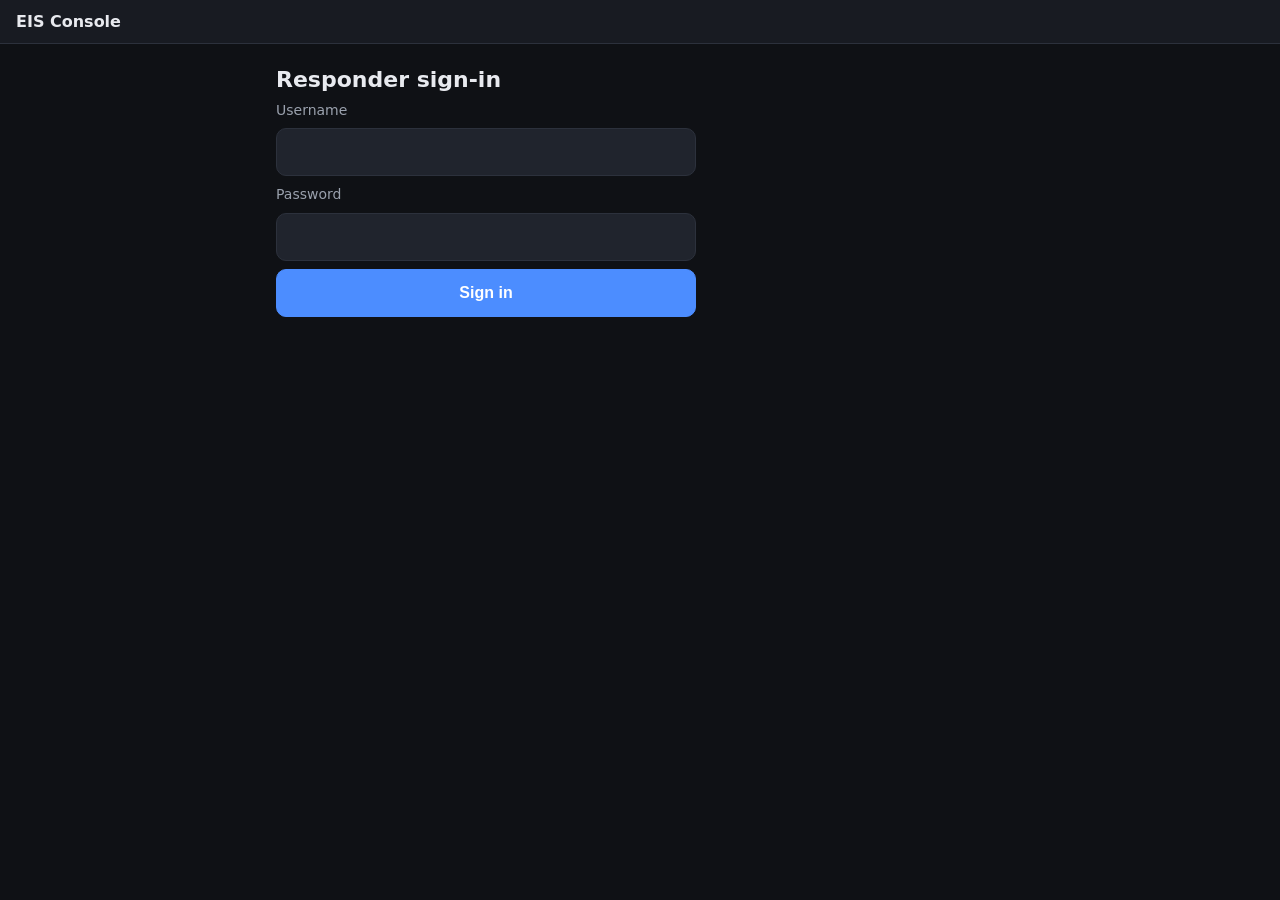
<file: static/officer.html>
<!doctype html>
<html lang="en">
<head>
  <meta charset="utf-8" />
  <meta name="viewport" content="width=device-width, initial-scale=1" />
  <title>EIS Officer Console</title>
  <link rel="stylesheet" href="vendor/leaflet-1.9.4/leaflet.css" />
  <link rel="stylesheet" href="officer.css" />
</head>
<body>
  <!-- No inline script or style anywhere on this page: the server sends a
       strict Content-Security-Policy for it, because it holds the login token. -->
  <header class="topbar">
    <span class="brand">EIS Console</span>
    <span id="who" class="who"></span>
    <button id="logoutBtn" class="btn ghost small hidden" type="button">Log out</button>
  </header>

  <main>
    <section id="loginView" class="view">
      <h1>Responder sign-in</h1>
      <form id="loginForm" class="stack">
        <label for="username">Username</label>
        <input id="username" autocomplete="username" required />
        <label for="password">Password</label>
        <input id="password" type="password" autocomplete="current-password" required />
        <button class="btn primary" type="submit">Sign in</button>
        <p id="loginError" class="error" role="alert"></p>
      </form>
    </section>

    <section id="incidentsView" class="view hidden">
      <h1>Incidents</h1>
      <p class="hint">Reports of the same event, grouped. Nothing moves until a person verifies it, and nothing is sent unless you send it.</p>
      <div class="filters" role="group" aria-label="Which incidents">
        <button type="button" class="btn small filter active" data-state="open">Open</button>
        <button type="button" class="btn small filter" data-state="closed">Closed</button>
      </div>
      <div id="incidentsList" class="cards"></div>
    </section>

    <section id="reportsView" class="view hidden">
      <h1>All reports</h1>
      <p class="hint">Includes officers-only reports. Exact locations: handle with care.</p>
      <div id="reportsList" class="cards"></div>
    </section>

    <section id="unitsView" class="view hidden">
      <h1>Units</h1>
      <p class="hint">Who can be sent, and where they are. A unit goes only to a verified incident.</p>
      <form id="unitForm" class="stack approver-only hidden">
        <label for="unitName">New unit</label>
        <input id="unitName" maxlength="60" placeholder="e.g. Engine 2, Mathare CERT team" required />
        <input id="unitKind" maxlength="40" placeholder="Kind, e.g. fire engine, ambulance, Red Cross team" />
        <button class="btn" type="submit">Add unit</button>
      </form>
      <div id="unitsList" class="cards"></div>
    </section>

    <section id="missingView" class="view hidden">
      <h1>Missing children</h1>
      <p class="hint">Nothing is public until verified with a police OB number. Public listings expire after 72 hours unless renewed.</p>
      <div id="missingList" class="cards"></div>
    </section>

    <section id="approvalsView" class="view hidden">
      <h1>Waiting for approval</h1>
      <p class="hint">Missing-child alerts someone else proposed. Approving sends the exact message shown.</p>
      <div id="approvalsList" class="cards"></div>
    </section>

    <section id="logView" class="view hidden">
      <h1>Audit log</h1>
      <p class="hint">Every sensitive action: who, when and why.</p>
      <div id="logList" class="cards"></div>
    </section>
  </main>

  <nav id="tabbar" class="tabbar hidden" aria-label="Sections">
    <button type="button" data-view="incidentsView" class="tab active">Incidents<span id="incidentsCount" class="count"></span></button>
    <button type="button" data-view="reportsView" class="tab">Reports</button>
    <button type="button" data-view="unitsView" class="tab">Units</button>
    <button type="button" data-view="missingView" class="tab">Missing<span id="missingCount" class="count"></span></button>
    <button type="button" data-view="approvalsView" class="tab approver-only hidden">Approve<span id="approvalsCount" class="count"></span></button>
    <button type="button" data-view="logView" class="tab owner-only hidden">Log</button>
  </nav>

  <!-- One reusable in-page sheet for every confirmation (no browser pop-ups). -->
  <div id="sheet" class="sheet hidden" role="dialog" aria-modal="true" aria-labelledby="sheetTitle">
    <div class="sheet-panel">
      <h2 id="sheetTitle"></h2>
      <div id="sheetBody"></div>
      <p id="sheetError" class="error" role="alert"></p>
      <div class="sheet-actions">
        <button id="sheetCancel" class="btn ghost" type="button">Cancel</button>
        <button id="sheetConfirm" class="btn primary" type="button"></button>
      </div>
    </div>
  </div>

  <div id="toast" class="toast hidden" role="status"></div>

  <script src="vendor/leaflet-1.9.4/leaflet.js"></script>
  <script src="officer.js"></script>
</body>
</html>
</file>
<file: static/vendor/leaflet-1.9.4/leaflet.css>
/* required styles */

.leaflet-pane,
.leaflet-tile,
.leaflet-marker-icon,
.leaflet-marker-shadow,
.leaflet-tile-container,
.leaflet-pane > svg,
.leaflet-pane > canvas,
.leaflet-zoom-box,
.leaflet-image-layer,
.leaflet-layer {
	position: absolute;
	left: 0;
	top: 0;
	}
.leaflet-container {
	overflow: hidden;
	}
.leaflet-tile,
.leaflet-marker-icon,
.leaflet-marker-shadow {
	-webkit-user-select: none;
	   -moz-user-select: none;
	        user-select: none;
	  -webkit-user-drag: none;
	}
/* Prevents IE11 from highlighting tiles in blue */
.leaflet-tile::selection {
	background: transparent;
}
/* Safari renders non-retina tile on retina better with this, but Chrome is worse */
.leaflet-safari .leaflet-tile {
	image-rendering: -webkit-optimize-contrast;
	}
/* hack that prevents hw layers "stretching" when loading new tiles */
.leaflet-safari .leaflet-tile-container {
	width: 1600px;
	height: 1600px;
	-webkit-transform-origin: 0 0;
	}
.leaflet-marker-icon,
.leaflet-marker-shadow {
	display: block;
	}
/* .leaflet-container svg: reset svg max-width decleration shipped in Joomla! (joomla.org) 3.x */
/* .leaflet-container img: map is broken in FF if you have max-width: 100% on tiles */
.leaflet-container .leaflet-overlay-pane svg {
	max-width: none !important;
	max-height: none !important;
	}
.leaflet-container .leaflet-marker-pane img,
.leaflet-container .leaflet-shadow-pane img,
.leaflet-container .leaflet-tile-pane img,
.leaflet-container img.leaflet-image-layer,
.leaflet-container .leaflet-tile {
	max-width: none !important;
	max-height: none !important;
	width: auto;
	padding: 0;
	}

.leaflet-container img.leaflet-tile {
	/* See: https://bugs.chromium.org/p/chromium/issues/detail?id=600120 */
	mix-blend-mode: plus-lighter;
}

.leaflet-container.leaflet-touch-zoom {
	-ms-touch-action: pan-x pan-y;
	touch-action: pan-x pan-y;
	}
.leaflet-container.leaflet-touch-drag {
	-ms-touch-action: pinch-zoom;
	/* Fallback for FF which doesn't support pinch-zoom */
	touch-action: none;
	touch-action: pinch-zoom;
}
.leaflet-container.leaflet-touch-drag.leaflet-touch-zoom {
	-ms-touch-action: none;
	touch-action: none;
}
.leaflet-container {
	-webkit-tap-highlight-color: transparent;
}
.leaflet-container a {
	-webkit-tap-highlight-color: rgba(51, 181, 229, 0.4);
}
.leaflet-tile {
	filter: inherit;
	visibility: hidden;
	}
.leaflet-tile-loaded {
	visibility: inherit;
	}
.leaflet-zoom-box {
	width: 0;
	height: 0;
	-moz-box-sizing: border-box;
	     box-sizing: border-box;
	z-index: 800;
	}
/* workaround for https://bugzilla.mozilla.org/show_bug.cgi?id=888319 */
.leaflet-overlay-pane svg {
	-moz-user-select: none;
	}

.leaflet-pane         { z-index: 400; }

.leaflet-tile-pane    { z-index: 200; }
.leaflet-overlay-pane { z-index: 400; }
.leaflet-shadow-pane  { z-index: 500; }
.leaflet-marker-pane  { z-index: 600; }
.leaflet-tooltip-pane   { z-index: 650; }
.leaflet-popup-pane   { z-index: 700; }

.leaflet-map-pane canvas { z-index: 100; }
.leaflet-map-pane svg    { z-index: 200; }

.leaflet-vml-shape {
	width: 1px;
	height: 1px;
	}
.lvml {
	behavior: url(#default#VML);
	display: inline-block;
	position: absolute;
	}


/* control positioning */

.leaflet-control {
	position: relative;
	z-index: 800;
	pointer-events: visiblePainted; /* IE 9-10 doesn't have auto */
	pointer-events: auto;
	}
.leaflet-top,
.leaflet-bottom {
	position: absolute;
	z-index: 1000;
	pointer-events: none;
	}
.leaflet-top {
	top: 0;
	}
.leaflet-right {
	right: 0;
	}
.leaflet-bottom {
	bottom: 0;
	}
.leaflet-left {
	left: 0;
	}
.leaflet-control {
	float: left;
	clear: both;
	}
.leaflet-right .leaflet-control {
	float: right;
	}
.leaflet-top .leaflet-control {
	margin-top: 10px;
	}
.leaflet-bottom .leaflet-control {
	margin-bottom: 10px;
	}
.leaflet-left .leaflet-control {
	margin-left: 10px;
	}
.leaflet-right .leaflet-control {
	margin-right: 10px;
	}


/* zoom and fade animations */

.leaflet-fade-anim .leaflet-popup {
	opacity: 0;
	-webkit-transition: opacity 0.2s linear;
	   -moz-transition: opacity 0.2s linear;
	        transition: opacity 0.2s linear;
	}
.leaflet-fade-anim .leaflet-map-pane .leaflet-popup {
	opacity: 1;
	}
.leaflet-zoom-animated {
	-webkit-transform-origin: 0 0;
	    -ms-transform-origin: 0 0;
	        transform-origin: 0 0;
	}
svg.leaflet-zoom-animated {
	will-change: transform;
}

.leaflet-zoom-anim .leaflet-zoom-animated {
	-webkit-transition: -webkit-transform 0.25s cubic-bezier(0,0,0.25,1);
	   -moz-transition:    -moz-transform 0.25s cubic-bezier(0,0,0.25,1);
	        transition:         transform 0.25s cubic-bezier(0,0,0.25,1);
	}
.leaflet-zoom-anim .leaflet-tile,
.leaflet-pan-anim .leaflet-tile {
	-webkit-transition: none;
	   -moz-transition: none;
	        transition: none;
	}

.leaflet-zoom-anim .leaflet-zoom-hide {
	visibility: hidden;
	}


/* cursors */

.leaflet-interactive {
	cursor: pointer;
	}
.leaflet-grab {
	cursor: -webkit-grab;
	cursor:    -moz-grab;
	cursor:         grab;
	}
.leaflet-crosshair,
.leaflet-crosshair .leaflet-interactive {
	cursor: crosshair;
	}
.leaflet-popup-pane,
.leaflet-control {
	cursor: auto;
	}
.leaflet-dragging .leaflet-grab,
.leaflet-dragging .leaflet-grab .leaflet-interactive,
.leaflet-dragging .leaflet-marker-draggable {
	cursor: move;
	cursor: -webkit-grabbing;
	cursor:    -moz-grabbing;
	cursor:         grabbing;
	}

/* marker & overlays interactivity */
.leaflet-marker-icon,
.leaflet-marker-shadow,
.leaflet-image-layer,
.leaflet-pane > svg path,
.leaflet-tile-container {
	pointer-events: none;
	}

.leaflet-marker-icon.leaflet-interactive,
.leaflet-image-layer.leaflet-interactive,
.leaflet-pane > svg path.leaflet-interactive,
svg.leaflet-image-layer.leaflet-interactive path {
	pointer-events: visiblePainted; /* IE 9-10 doesn't have auto */
	pointer-events: auto;
	}

/* visual tweaks */

.leaflet-container {
	background: #ddd;
	outline-offset: 1px;
	}
.leaflet-container a {
	color: #0078A8;
	}
.leaflet-zoom-box {
	border: 2px dotted #38f;
	background: rgba(255,255,255,0.5);
	}


/* general typography */
.leaflet-container {
	font-family: "Helvetica Neue", Arial, Helvetica, sans-serif;
	font-size: 12px;
	font-size: 0.75rem;
	line-height: 1.5;
	}


/* general toolbar styles */

.leaflet-bar {
	box-shadow: 0 1px 5px rgba(0,0,0,0.65);
	border-radius: 4px;
	}
.leaflet-bar a {
	background-color: #fff;
	border-bottom: 1px solid #ccc;
	width: 26px;
	height: 26px;
	line-height: 26px;
	display: block;
	text-align: center;
	text-decoration: none;
	color: black;
	}
.leaflet-bar a,
.leaflet-control-layers-toggle {
	background-position: 50% 50%;
	background-repeat: no-repeat;
	display: block;
	}
.leaflet-bar a:hover,
.leaflet-bar a:focus {
	background-color: #f4f4f4;
	}
.leaflet-bar a:first-child {
	border-top-left-radius: 4px;
	border-top-right-radius: 4px;
	}
.leaflet-bar a:last-child {
	border-bottom-left-radius: 4px;
	border-bottom-right-radius: 4px;
	border-bottom: none;
	}
.leaflet-bar a.leaflet-disabled {
	cursor: default;
	background-color: #f4f4f4;
	color: #bbb;
	}

.leaflet-touch .leaflet-bar a {
	width: 30px;
	height: 30px;
	line-height: 30px;
	}
.leaflet-touch .leaflet-bar a:first-child {
	border-top-left-radius: 2px;
	border-top-right-radius: 2px;
	}
.leaflet-touch .leaflet-bar a:last-child {
	border-bottom-left-radius: 2px;
	border-bottom-right-radius: 2px;
	}

/* zoom control */

.leaflet-control-zoom-in,
.leaflet-control-zoom-out {
	font: bold 18px 'Lucida Console', Monaco, monospace;
	text-indent: 1px;
	}

.leaflet-touch .leaflet-control-zoom-in, .leaflet-touch .leaflet-control-zoom-out  {
	font-size: 22px;
	}


/* layers control */

.leaflet-control-layers {
	box-shadow: 0 1px 5px rgba(0,0,0,0.4);
	background: #fff;
	border-radius: 5px;
	}
.leaflet-control-layers-toggle {
	background-image: url(images/layers.png);
	width: 36px;
	height: 36px;
	}
.leaflet-retina .leaflet-control-layers-toggle {
	background-image: url(images/layers-2x.png);
	background-size: 26px 26px;
	}
.leaflet-touch .leaflet-control-layers-toggle {
	width: 44px;
	height: 44px;
	}
.leaflet-control-layers .leaflet-control-layers-list,
.leaflet-control-layers-expanded .leaflet-control-layers-toggle {
	display: none;
	}
.leaflet-control-layers-expanded .leaflet-control-layers-list {
	display: block;
	position: relative;
	}
.leaflet-control-layers-expanded {
	padding: 6px 10px 6px 6px;
	color: #333;
	background: #fff;
	}
.leaflet-control-layers-scrollbar {
	overflow-y: scroll;
	overflow-x: hidden;
	padding-right: 5px;
	}
.leaflet-control-layers-selector {
	margin-top: 2px;
	position: relative;
	top: 1px;
	}
.leaflet-control-layers label {
	display: block;
	font-size: 13px;
	font-size: 1.08333em;
	}
.leaflet-control-layers-separator {
	height: 0;
	border-top: 1px solid #ddd;
	margin: 5px -10px 5px -6px;
	}

/* Default icon URLs */
.leaflet-default-icon-path { /* used only in path-guessing heuristic, see L.Icon.Default */
	background-image: url(images/marker-icon.png);
	}


/* attribution and scale controls */

.leaflet-container .leaflet-control-attribution {
	background: #fff;
	background: rgba(255, 255, 255, 0.8);
	margin: 0;
	}
.leaflet-control-attribution,
.leaflet-control-scale-line {
	padding: 0 5px;
	color: #333;
	line-height: 1.4;
	}
.leaflet-control-attribution a {
	text-decoration: none;
	}
.leaflet-control-attribution a:hover,
.leaflet-control-attribution a:focus {
	text-decoration: underline;
	}
.leaflet-attribution-flag {
	display: inline !important;
	vertical-align: baseline !important;
	width: 1em;
	height: 0.6669em;
	}
.leaflet-left .leaflet-control-scale {
	margin-left: 5px;
	}
.leaflet-bottom .leaflet-control-scale {
	margin-bottom: 5px;
	}
.leaflet-control-scale-line {
	border: 2px solid #777;
	border-top: none;
	line-height: 1.1;
	padding: 2px 5px 1px;
	white-space: nowrap;
	-moz-box-sizing: border-box;
	     box-sizing: border-box;
	background: rgba(255, 255, 255, 0.8);
	text-shadow: 1px 1px #fff;
	}
.leaflet-control-scale-line:not(:first-child) {
	border-top: 2px solid #777;
	border-bottom: none;
	margin-top: -2px;
	}
.leaflet-control-scale-line:not(:first-child):not(:last-child) {
	border-bottom: 2px solid #777;
	}

.leaflet-touch .leaflet-control-attribution,
.leaflet-touch .leaflet-control-layers,
.leaflet-touch .leaflet-bar {
	box-shadow: none;
	}
.leaflet-touch .leaflet-control-layers,
.leaflet-touch .leaflet-bar {
	border: 2px solid rgba(0,0,0,0.2);
	background-clip: padding-box;
	}


/* popup */

.leaflet-popup {
	position: absolute;
	text-align: center;
	margin-bottom: 20px;
	}
.leaflet-popup-content-wrapper {
	padding: 1px;
	text-align: left;
	border-radius: 12px;
	}
.leaflet-popup-content {
	margin: 13px 24px 13px 20px;
	line-height: 1.3;
	font-size: 13px;
	font-size: 1.08333em;
	min-height: 1px;
	}
.leaflet-popup-content p {
	margin: 17px 0;
	margin: 1.3em 0;
	}
.leaflet-popup-tip-container {
	width: 40px;
	height: 20px;
	position: absolute;
	left: 50%;
	margin-top: -1px;
	margin-left: -20px;
	overflow: hidden;
	pointer-events: none;
	}
.leaflet-popup-tip {
	width: 17px;
	height: 17px;
	padding: 1px;

	margin: -10px auto 0;
	pointer-events: auto;

	-webkit-transform: rotate(45deg);
	   -moz-transform: rotate(45deg);
	    -ms-transform: rotate(45deg);
	        transform: rotate(45deg);
	}
.leaflet-popup-content-wrapper,
.leaflet-popup-tip {
	background: white;
	color: #333;
	box-shadow: 0 3px 14px rgba(0,0,0,0.4);
	}
.leaflet-container a.leaflet-popup-close-button {
	position: absolute;
	top: 0;
	right: 0;
	border: none;
	text-align: center;
	width: 24px;
	height: 24px;
	font: 16px/24px Tahoma, Verdana, sans-serif;
	color: #757575;
	text-decoration: none;
	background: transparent;
	}
.leaflet-container a.leaflet-popup-close-button:hover,
.leaflet-container a.leaflet-popup-close-button:focus {
	color: #585858;
	}
.leaflet-popup-scrolled {
	overflow: auto;
	}

.leaflet-oldie .leaflet-popup-content-wrapper {
	-ms-zoom: 1;
	}
.leaflet-oldie .leaflet-popup-tip {
	width: 24px;
	margin: 0 auto;

	-ms-filter: "progid:DXImageTransform.Microsoft.Matrix(M11=0.70710678, M12=0.70710678, M21=-0.70710678, M22=0.70710678)";
	filter: progid:DXImageTransform.Microsoft.Matrix(M11=0.70710678, M12=0.70710678, M21=-0.70710678, M22=0.70710678);
	}

.leaflet-oldie .leaflet-control-zoom,
.leaflet-oldie .leaflet-control-layers,
.leaflet-oldie .leaflet-popup-content-wrapper,
.leaflet-oldie .leaflet-popup-tip {
	border: 1px solid #999;
	}


/* div icon */

.leaflet-div-icon {
	background: #fff;
	border: 1px solid #666;
	}


/* Tooltip */
/* Base styles for the element that has a tooltip */
.leaflet-tooltip {
	position: absolute;
	padding: 6px;
	background-color: #fff;
	border: 1px solid #fff;
	border-radius: 3px;
	color: #222;
	white-space: nowrap;
	-webkit-user-select: none;
	-moz-user-select: none;
	-ms-user-select: none;
	user-select: none;
	pointer-events: none;
	box-shadow: 0 1px 3px rgba(0,0,0,0.4);
	}
.leaflet-tooltip.leaflet-interactive {
	cursor: pointer;
	pointer-events: auto;
	}
.leaflet-tooltip-top:before,
.leaflet-tooltip-bottom:before,
.leaflet-tooltip-left:before,
.leaflet-tooltip-right:before {
	position: absolute;
	pointer-events: none;
	border: 6px solid transparent;
	background: transparent;
	content: "";
	}

/* Directions */

.leaflet-tooltip-bottom {
	margin-top: 6px;
}
.leaflet-tooltip-top {
	margin-top: -6px;
}
.leaflet-tooltip-bottom:before,
.leaflet-tooltip-top:before {
	left: 50%;
	margin-left: -6px;
	}
.leaflet-tooltip-top:before {
	bottom: 0;
	margin-bottom: -12px;
	border-top-color: #fff;
	}
.leaflet-tooltip-bottom:before {
	top: 0;
	margin-top: -12px;
	margin-left: -6px;
	border-bottom-color: #fff;
	}
.leaflet-tooltip-left {
	margin-left: -6px;
}
.leaflet-tooltip-right {
	margin-left: 6px;
}
.leaflet-tooltip-left:before,
.leaflet-tooltip-right:before {
	top: 50%;
	margin-top: -6px;
	}
.leaflet-tooltip-left:before {
	right: 0;
	margin-right: -12px;
	border-left-color: #fff;
	}
.leaflet-tooltip-right:before {
	left: 0;
	margin-left: -12px;
	border-right-color: #fff;
	}

/* Printing */

@media print {
	/* Prevent printers from removing background-images of controls. */
	.leaflet-control {
		-webkit-print-color-adjust: exact;
		print-color-adjust: exact;
		}
	}
</file>
<file: static/officer.css>
/* Officer console. Mobile first: 16px text (no iOS zoom on inputs), 48px
   touch targets, one-thumb bottom navigation, dark by default. */
:root {
  --bg: #0f1115;
  --panel: #181b22;
  --panel-2: #20242d;
  --text: #e8eaef;
  --muted: #9aa1ad;
  --line: #2c313c;
  --accent: #4c8dff;
  --red: #e5484d;
  --amber: #f0a020;
  --green: #30a46c;
  --radius: 12px;
}

* { box-sizing: border-box; }

html, body {
  margin: 0;
  background: var(--bg);
  color: var(--text);
  font: 16px/1.45 system-ui, -apple-system, "Segoe UI", Roboto, sans-serif;
}

body { padding-bottom: 72px; }

.hidden { display: none !important; }

.topbar {
  position: sticky; top: 0; z-index: 10;
  display: flex; align-items: center; gap: 12px;
  padding: 10px 16px;
  background: var(--panel);
  border-bottom: 1px solid var(--line);
}
.brand { font-weight: 700; }
.who { flex: 1; color: var(--muted); font-size: 14px; text-align: right; }

main { max-width: 760px; margin: 0 auto; padding: 16px; }

h1 { font-size: 22px; margin: 4px 0 4px; }
h2 { font-size: 19px; margin: 0 0 12px; }
.hint { color: var(--muted); margin: 0 0 16px; font-size: 14px; }

.stack { display: flex; flex-direction: column; gap: 8px; max-width: 420px; }

label { font-size: 14px; color: var(--muted); }

input, textarea, select {
  width: 100%;
  font-size: 16px;
  min-height: 48px;
  padding: 10px 12px;
  color: var(--text);
  background: var(--panel-2);
  border: 1px solid var(--line);
  border-radius: 10px;
}
textarea { min-height: 96px; resize: vertical; }

.btn {
  min-height: 48px;
  padding: 0 16px;
  font-size: 16px;
  font-weight: 600;
  border: 1px solid var(--line);
  border-radius: 10px;
  background: var(--panel-2);
  color: var(--text);
  cursor: pointer;
}
.btn.small { min-height: 40px; font-size: 14px; }
.btn.primary { background: var(--accent); border-color: var(--accent); color: #fff; }
.btn.danger { background: var(--red); border-color: var(--red); color: #fff; }
.btn.ghost { background: transparent; }
.btn:disabled { opacity: 0.5; cursor: not-allowed; }

.cards { display: flex; flex-direction: column; gap: 12px; }
.card {
  background: var(--panel);
  border: 1px solid var(--line);
  border-radius: var(--radius);
  padding: 14px;
}
.card .title { font-weight: 700; font-size: 17px; }
.card .meta { color: var(--muted); font-size: 14px; margin-top: 4px; }
.card .body { margin-top: 8px; white-space: pre-wrap; overflow-wrap: anywhere; }
.card .actions { display: flex; flex-wrap: wrap; gap: 8px; margin-top: 12px; }
.card .actions .btn { flex: 1 1 140px; }
.empty { color: var(--muted); padding: 24px 0; text-align: center; }

.badge {
  display: inline-block;
  padding: 2px 8px;
  margin-left: 6px;
  border-radius: 999px;
  font-size: 12px;
  font-weight: 600;
  background: var(--panel-2);
  border: 1px solid var(--line);
  vertical-align: middle;
}
.badge.critical { background: var(--red); border-color: var(--red); color: #fff; }
.badge.sms { background: var(--amber); border-color: var(--amber); color: #111; }
.badge.ok { background: var(--green); border-color: var(--green); color: #fff; }
.badge.private { border-color: var(--amber); color: var(--amber); }

.tabbar {
  position: fixed; bottom: 0; left: 0; right: 0; z-index: 10;
  display: flex;
  background: var(--panel);
  border-top: 1px solid var(--line);
}
.tab {
  flex: 1;
  min-height: 60px;
  font-size: 14px;
  font-weight: 600;
  color: var(--muted);
  background: transparent;
  border: 0;
  cursor: pointer;
}
.tab.active { color: var(--text); box-shadow: inset 0 3px 0 var(--accent); }
.count {
  display: inline-block;
  min-width: 20px;
  margin-left: 4px;
  padding: 0 6px;
  border-radius: 999px;
  background: var(--red);
  color: #fff;
  font-size: 12px;
}
.count:empty { display: none; }

.sheet {
  position: fixed; inset: 0; z-index: 1000;
  display: flex; align-items: flex-end; justify-content: center;
  background: rgba(0, 0, 0, 0.6);
}
.sheet-panel {
  width: 100%; max-width: 640px; max-height: 92vh; overflow-y: auto;
  background: var(--panel);
  border-radius: 16px 16px 0 0;
  padding: 16px;
}
@media (min-width: 700px) {
  .sheet { align-items: center; }
  .sheet-panel { border-radius: 16px; }
}
.sheet-actions { display: flex; gap: 8px; margin-top: 16px; }
.sheet-actions .btn { flex: 1; }
.sheet .field { margin-top: 12px; }
.sheet .meta { color: var(--muted); font-size: 14px; margin-top: 4px; }
.sheet .body { margin-top: 6px; white-space: pre-wrap; overflow-wrap: anywhere; }

.mini-map { height: 220px; border-radius: 10px; margin-top: 8px; }
.preview {
  margin-top: 12px; padding: 12px;
  background: var(--panel-2);
  border-left: 4px solid var(--accent);
  border-radius: 8px;
  white-space: pre-wrap; overflow-wrap: anywhere;
}
.reach { font-size: 18px; font-weight: 700; margin-top: 12px; }
.warning {
  margin-top: 12px; padding: 12px;
  border: 1px solid var(--amber);
  border-radius: 8px;
  color: var(--amber);
}
.error { color: var(--red); min-height: 1em; margin: 8px 0 0; }
.secret {
  margin-top: 12px; padding: 12px;
  font-size: 22px; font-weight: 700; letter-spacing: 1px;
  text-align: center;
  background: var(--panel-2);
  border-radius: 8px;
}

.toast {
  position: fixed; left: 16px; right: 16px; bottom: 76px; z-index: 1100;
  max-width: 560px; margin: 0 auto;
  padding: 12px 16px;
  background: var(--panel-2);
  border: 1px solid var(--line);
  border-radius: 10px;
}

/* Block A: incidents, timeline, units */
.filters { display: flex; gap: 8px; margin: 0 0 12px; }
.filter.active { border-color: var(--accent); color: var(--accent); }
.card.clickable { cursor: pointer; }
.card.escalated { border-color: var(--red); }
.badge.status { background: transparent; }
.badge.status.new { border-color: var(--amber); color: var(--amber); }
.badge.status.verified, .badge.status.assigned, .badge.status.en_route, .badge.status.on_scene {
  border-color: var(--accent); color: var(--accent);
}
.badge.status.resolved { border-color: var(--green); color: var(--green); }
.section-title { margin: 18px 0 6px; font-size: 15px; color: var(--muted); text-transform: uppercase; letter-spacing: 0.5px; }
.row { display: flex; flex-wrap: wrap; gap: 8px; margin-top: 8px; }
.row .btn { flex: 1 1 140px; }
.row select, .row input { flex: 2 1 160px; width: auto; }
.btn.on { border-color: var(--amber); color: var(--amber); }
.timeline { list-style: none; margin: 0; padding: 0; border-left: 2px solid var(--line); }
.timeline li { position: relative; padding: 0 0 12px 14px; font-size: 14px; overflow-wrap: anywhere; }
.timeline li::before {
  content: ""; position: absolute; left: -6px; top: 5px;
  width: 10px; height: 10px; border-radius: 50%; background: var(--line);
}
.timeline li.report::before { background: var(--amber); }
.timeline li.action::before { background: var(--accent); }
.timeline li.alert::before { background: var(--red); }
.timeline .when { color: var(--muted); font-size: 12px; }
.mini-report { padding: 10px 0; border-top: 1px solid var(--line); }
.mini-report:first-child { border-top: 0; }

.log-row { font-size: 14px; }
.log-row .meta { font-size: 13px; }
</file>
